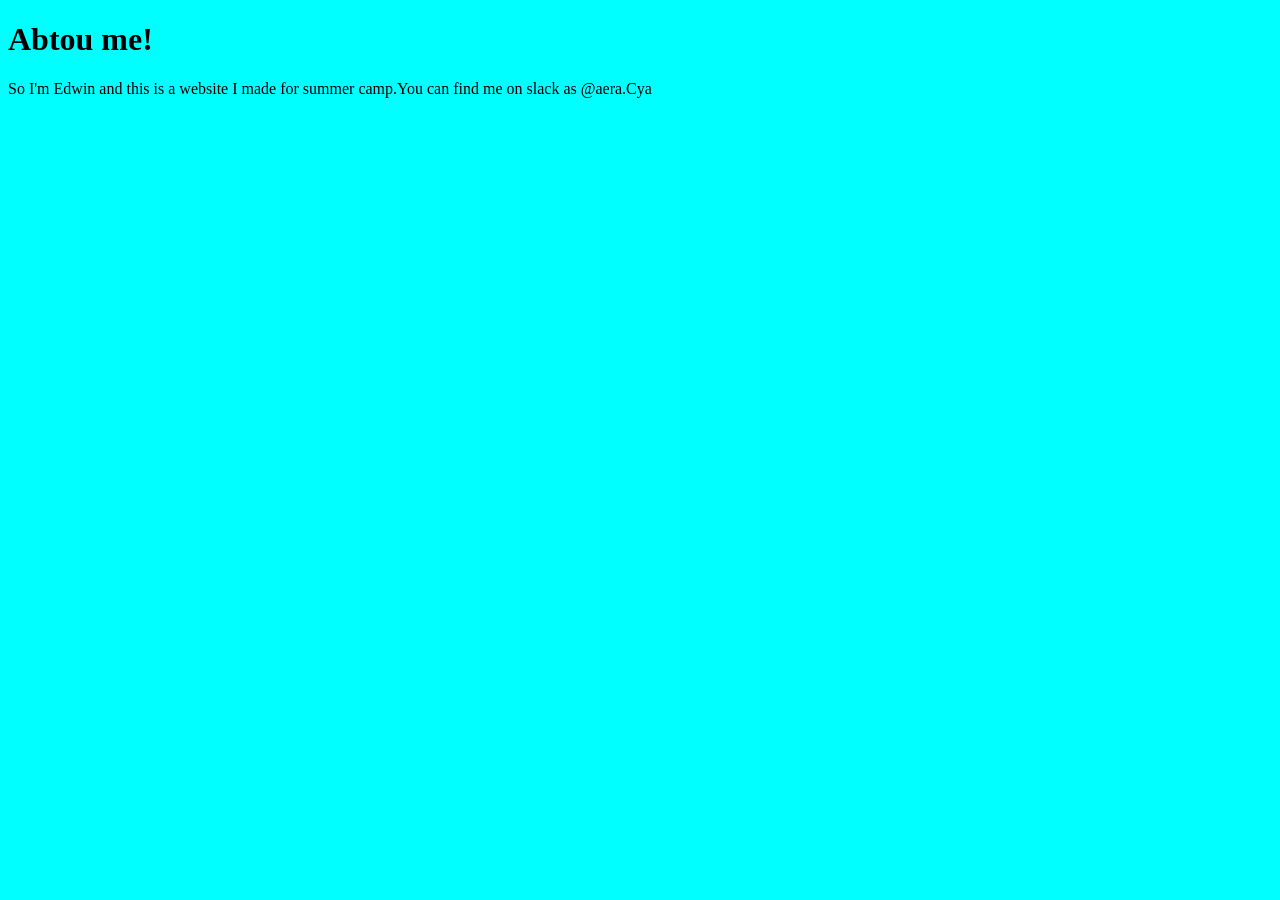
<file: about.html>
<!DOCTYPE html>
<html>
    <head>
        <link rel="stylesheet" href="styles.css">
        <title>About Me</title>
    </head>
    <body>
        <h1>Abtou me!</h1>
        <p>So I'm Edwin and this is a website I made for summer camp.You can find me on slack
            as @aera.Cya
        </p>
    </body>
</html>
</file>
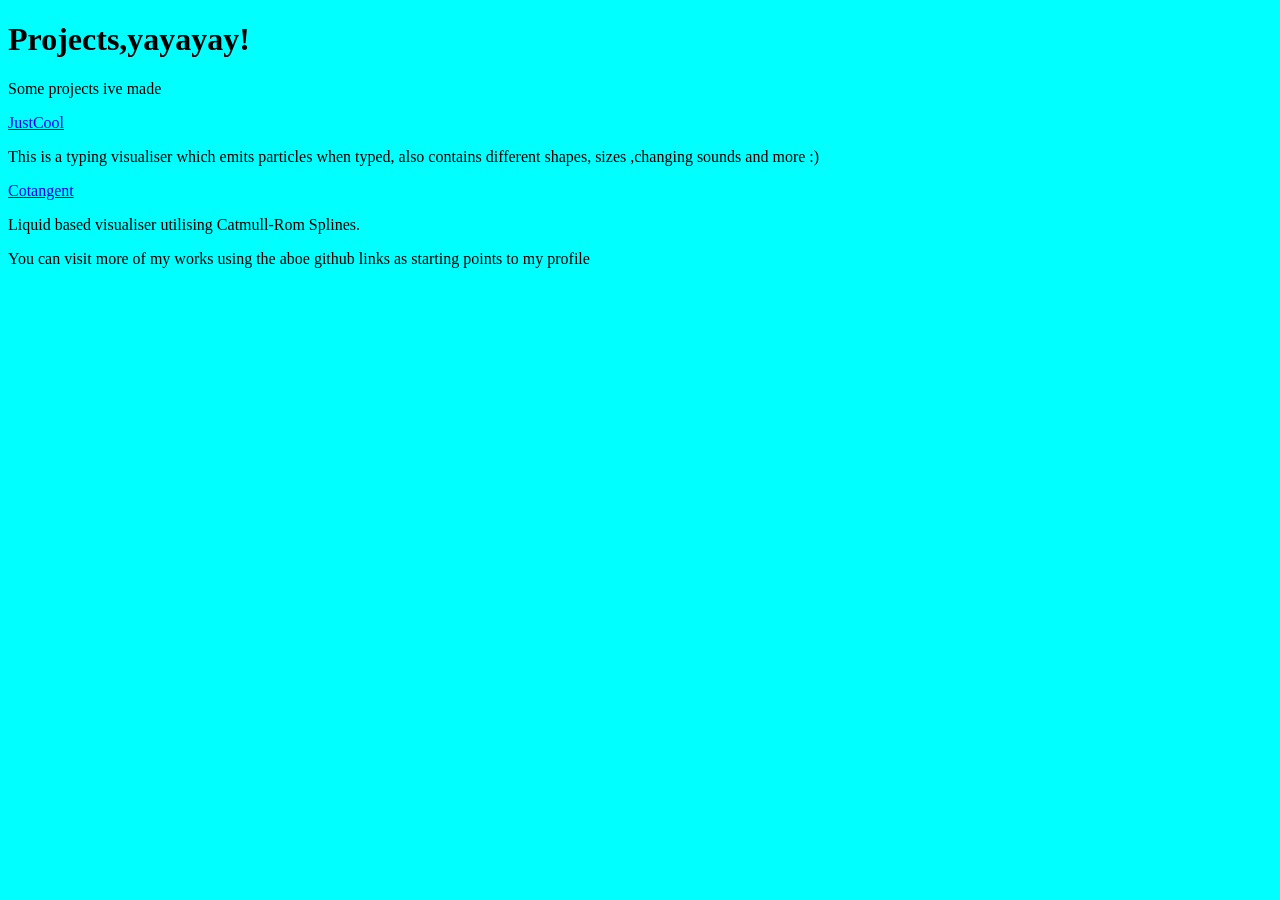
<file: projects.html>
<!DOCTYPE html>
<html>
    <head>
        <link rel="stylesheet" href="styles.css">
        <title>Projects I've Made</title>
    </head>
    <body>
        <h1>Projects,yayayay!</h1>
        <p>Some projects ive made</p>
        <a href="https://github.com/aeratory678/justcool">JustCool</a>
        <p>This is a typing visualiser which emits particles when typed, also contains different shapes, sizes ,changing sounds and more :)</p>
        <a href="https://github.com/aeratory678/cotangent">Cotangent</a>
        <p>Liquid based visualiser utilising Catmull-Rom Splines.</p>
        <p>You can visit more of my works using the aboe github links as starting points to my profile</p>
    </body>
</html>
</file>
<file: styles.css>
.lora-coolfont {
  font-family: "Lora", serif;
  font-optical-sizing: auto;
  font-weight: 700;
  font-style: normal;
}
body {
  background-color:aqua;
  color:black;
}
</file>
